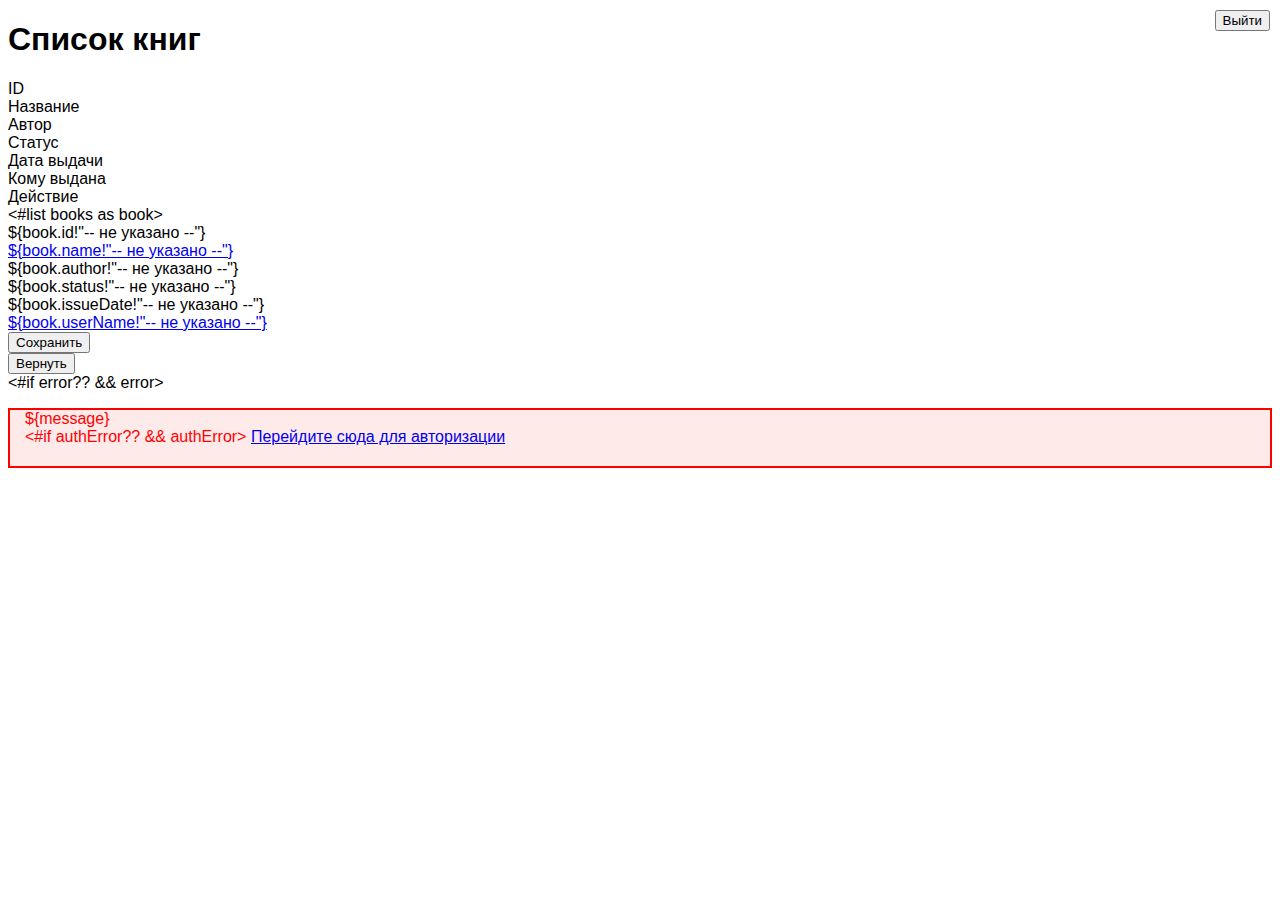
<file: data/books.html>
<!DOCTYPE html>
<html lang="en">
<head>
    <meta charset="UTF-8">
    <meta name="viewport" content="width=device-width, initial-scale=1.0">
    <link href="css/freemarker.css" rel="stylesheet">
    <title>Список книг</title>
</head>
<body>
<form action="/logout" method="POST" style="position: absolute; top: 10px; right: 10px;">
    <button type="submit" class="logout-button">Выйти</button>
</form>
<div><h1>Список книг</h1></div>
<div class="table flex flex-col">
    <div class="header flex">
        <div class="column">ID</div>
        <div class="column">Название</div>
        <div class="column">Автор</div>
        <div class="column">Статус</div>
        <div class="column">Дата выдачи</div>
        <div class="column">Кому выдана</div>
        <div class="column">Действие</div>
    </div>
    <#list books as book>
    <div class="row ${book?item_parity} flex">
        <div class="column">${book.id!"-- не указано --"}</div>
        <div class="column"><a href="${book.link!"#"}">${book.name!"-- не указано --"}</a></div>
        <div class="column">${book.author!"-- не указано --"}</div>
        <div class="column">${book.status!"-- не указано --"}</div>
        <div class="column">${book.issueDate!"-- не указано --"}</div>
        <div class="column"><a href="/employee#">${book.userName!"-- не указано --"}</a></div>
        <div class="column">
            <form action="/save-book" method="POST">
                <input type="hidden" name="id" value="${book.id!""}">
                <button type="submit" class="save-button">Сохранить</button>
            </form>
            <form action="/return-book" method="POST">
                <input type="hidden" name="id" value="${book.id!""}">
                <button type="submit" class="save-button">Вернуть</button>
            </form>
        </div>
    </div>
</#list>
    <div>
     <#if error?? && error>
        <p class="message error">
        ${message} <br>
            <#if authError?? && authError>
            <a href="/login">Перейдите сюда для авторизации</a>
            </#if>
    </p>
    </#if>
</div>
</div>


</body>
</html>
</file>
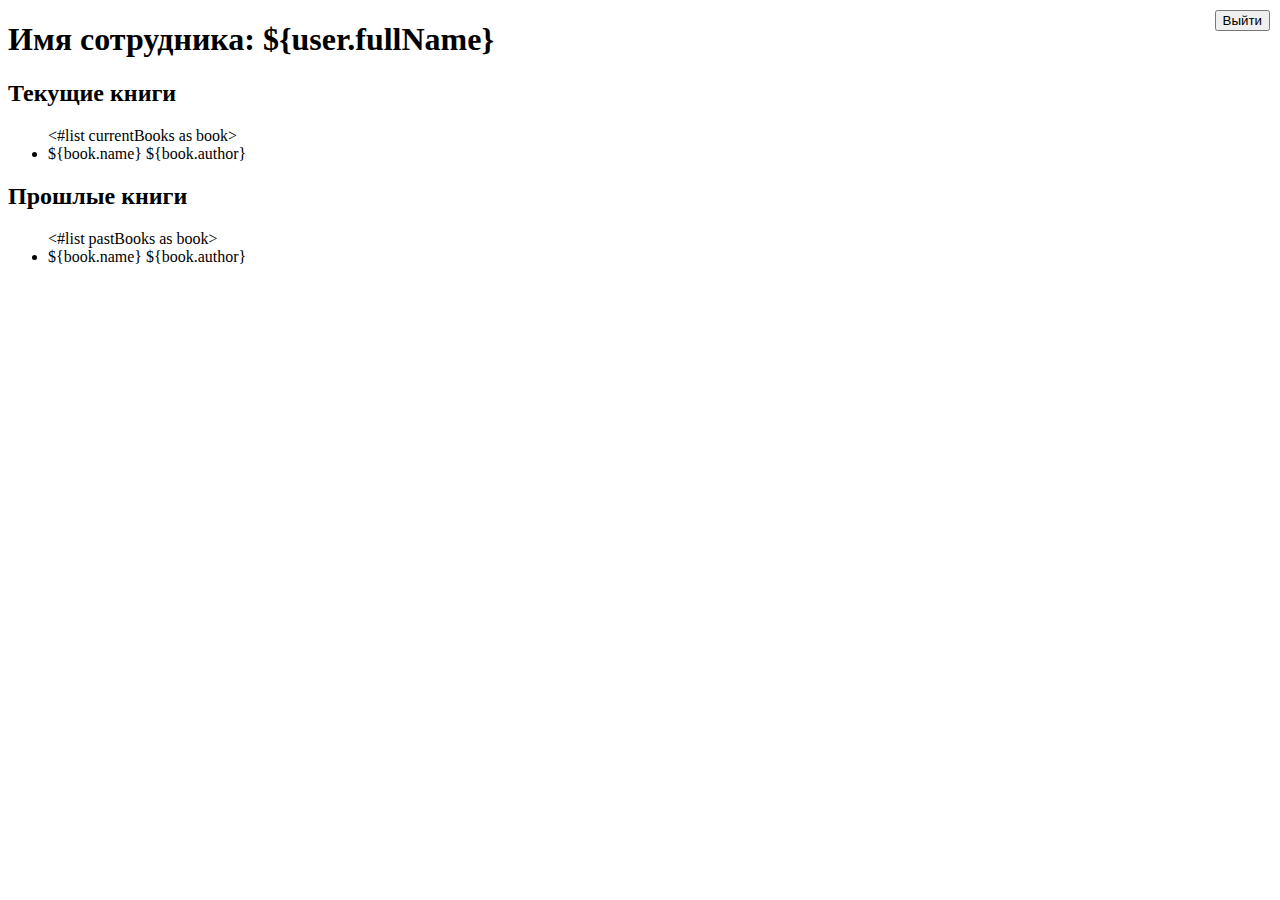
<file: data/employee.html>
<!doctype html>
<html lang="en">
<head>
    <meta charset="UTF-8">
    <meta name="viewport"
          content="width=device-width, user-scalable=no, initial-scale=1.0, maximum-scale=1.0, minimum-scale=1.0">
    <meta http-equiv="X-UA-Compatible" content="ie=edge">
    <title>${user.fullName}</title>
</head>
<body>
<form action="/logout" method="POST" style="position: absolute; top: 10px; right: 10px;">
    <button type="submit" class="logout-button">Выйти</button>
</form>
    <div><h1>Имя сотрудника: ${user.fullName}</h1></div>
    <div>
        <h2>Текущие книги</h2>
        <ul>
            <#list currentBooks as book>
            <li class="${book?item_parity}">
                ${book.name} ${book.author}
            </li>
        </#list>
        </ul>
    </div>
    <div>
        <h2>Прошлые книги</h2>
        <ul>
            <#list pastBooks as book>
            <li class="${book?item_parity}">
                ${book.name} ${book.author}
            </li>
        </#list>
        </ul>
    </div>

</body>
</html>
</file>
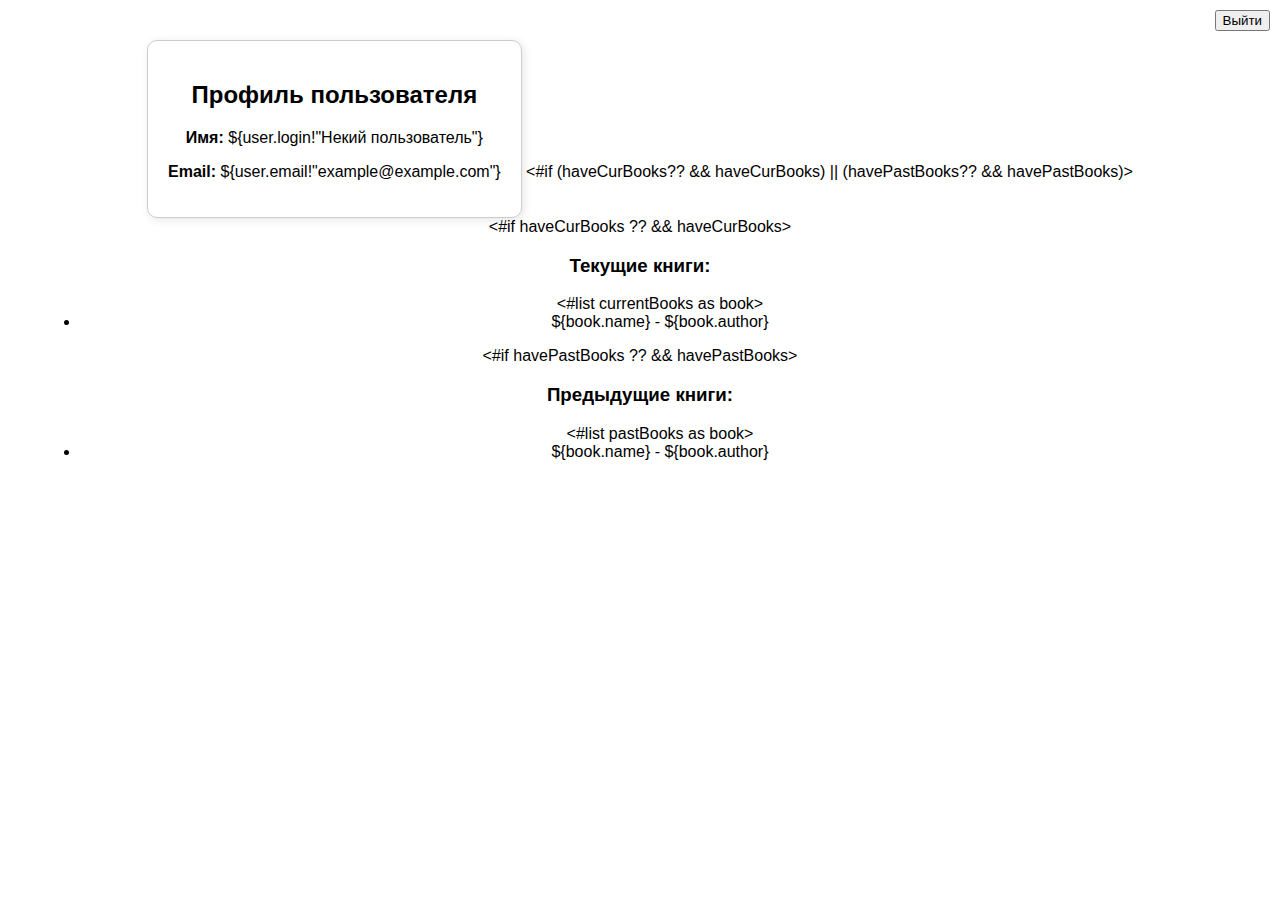
<file: data/profile.html>
<!DOCTYPE html>
<html lang="ru">

<head>
    <meta charset="UTF-8">
    <meta name="viewport" content="width=device-width, initial-scale=1.0">
    <title>Профиль пользователя</title>
    <link rel="stylesheet" href="css/profile.css">
</head>

<body>
<form action="/logout" method="POST" style="position: absolute; top: 10px; right: 10px;">
    <button type="submit" class="logout-button">Выйти</button>
</form>
    <div class="profile-container">
        <h2>Профиль пользователя</h2>
        <p><strong>Имя:</strong> ${user.login!"Некий пользователь"}</p>
        <p><strong>Email:</strong> ${user.email!"example@example.com"}</p>
    </div>
    <#if (haveCurBooks?? && haveCurBooks) || (havePastBooks?? && havePastBooks)>
    <div>
        <#if haveCurBooks ?? && haveCurBooks>
        <h3>Текущие книги:</h3>
        <ul>
            <#list currentBooks as book>
            <li class="${book?item_parity}">
                ${book.name} - ${book.author}
            </li>
        </#list>
        </ul>
    </#if>
        <#if havePastBooks ?? && havePastBooks>
        <h3>Предыдущие книги:</h3>
        <ul>
            <#list pastBooks as book>
            <li class="${book?item_parity}">
                ${book.name} - ${book.author}
            </li>
        </#list>
        </ul>
        </#if>
    </div>
</#if>
</body>

</html>
</file>
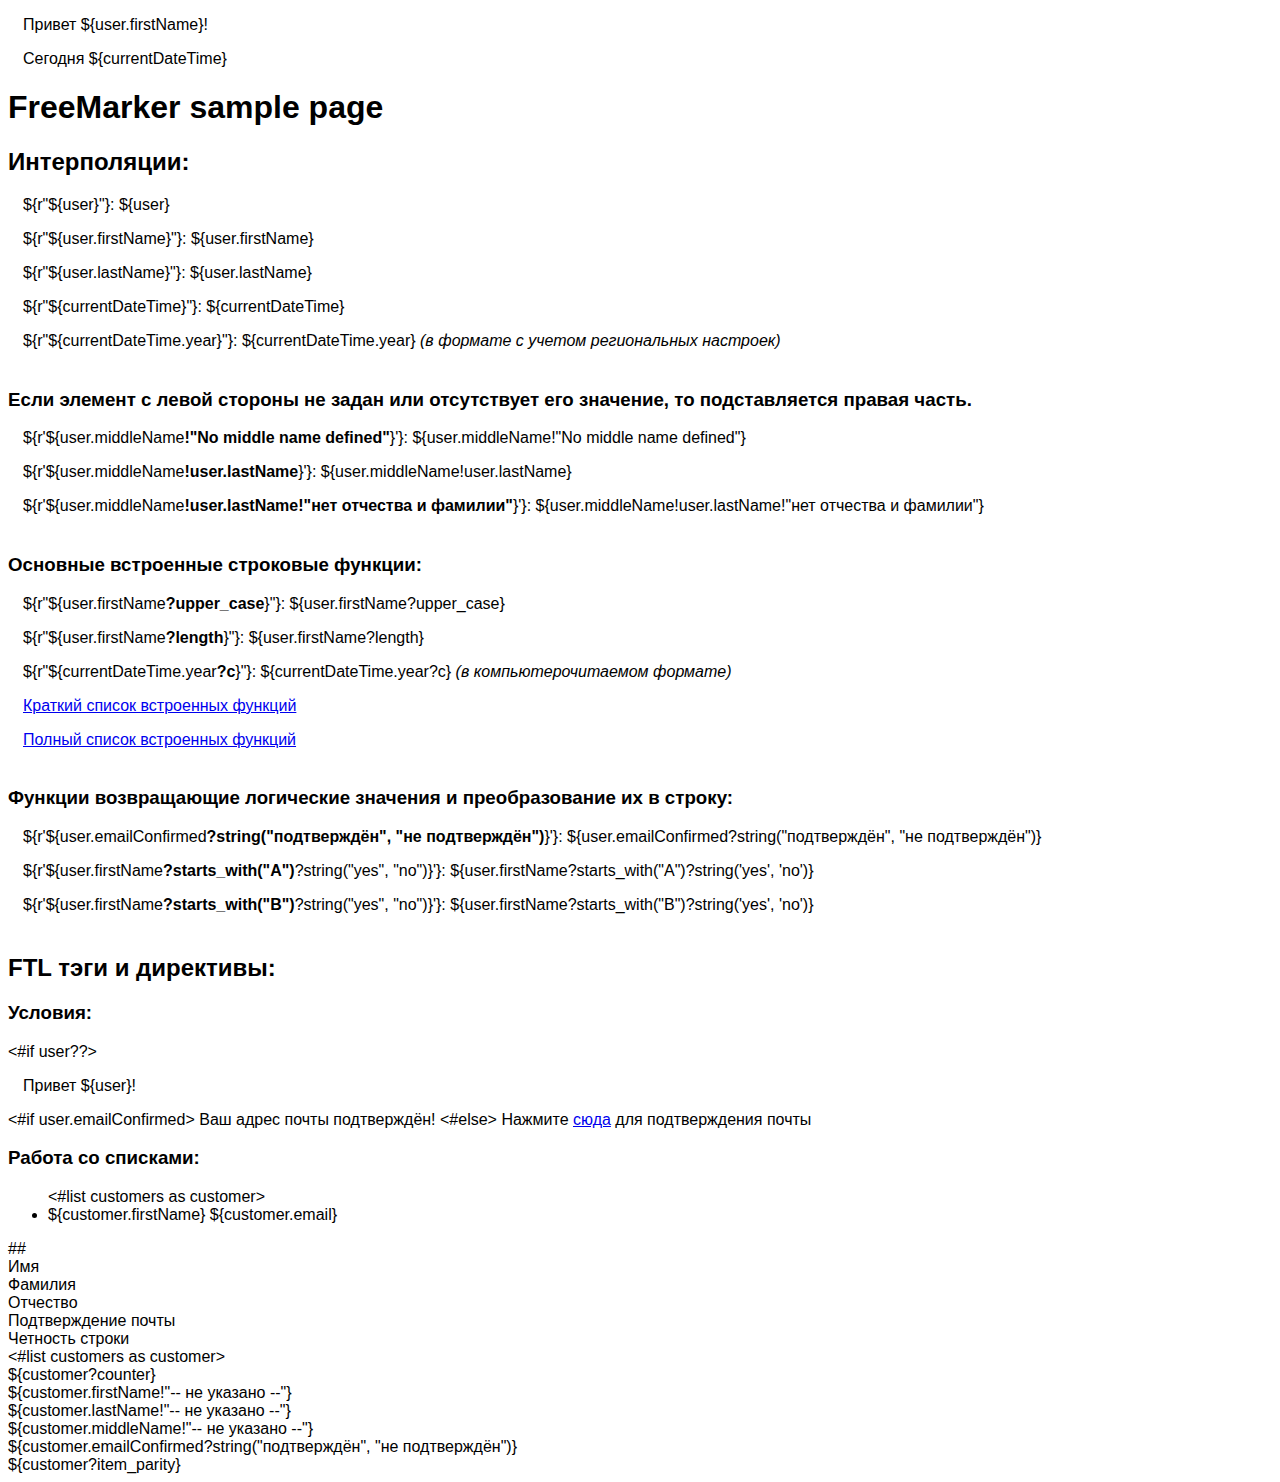
<file: data/sample.html>
<!doctype html>
<html lang="en">

<head>
    <meta charset="UTF-8">
    <meta content="width=device-width, user-scalable=no, initial-scale=1.0, maximum-scale=1.0, minimum-scale=1.0"
        name="viewport">
    <meta content="ie=edge" http-equiv="X-UA-Compatible">
    <title>Freemarker Sample Page</title>
    <link href="css/freemarker.css" rel="stylesheet">
</head>

<body>
    <div class="container">
        <p>Привет ${user.firstName}!</p>
        <p>Сегодня ${currentDateTime}
        </p>
        <h1>FreeMarker sample page</h1>
        <div>
            <h2>Интерполяции:</h2>
            <p>
                ${r"${user}"}: ${user}
            </p>
            <p>
                ${r"${user.firstName}"}: ${user.firstName}
            </p>
            <p>
                ${r"${user.lastName}"}: ${user.lastName}
            </p>
            <p>
                ${r"${currentDateTime}"}: ${currentDateTime}
            </p>
            <p>
                ${r"${currentDateTime.year}"}: ${currentDateTime.year}
                <i>(в формате с учетом региональных настроек)</i>
            </p>
        </div>
        <div>
            <h3>Если элемент с левой стороны не задан или отсутствует его значение, то подставляется правая часть.</h3>
            <p>
                ${r'${user.middleName<b>!"No middle name defined"</b>}'}: ${user.middleName!"No middle name defined"}
            </p>
            <p>
                ${r'${user.middleName<b>!user.lastName</b>}'}: ${user.middleName!user.lastName}
            </p>
            <p>
                ${r'${user.middleName<b>!user.lastName!"нет отчества и фамилии"</b>}'}: ${user.middleName!user.lastName!"нет
            отчества и фамилии"}
            </p>
        </div>
        <div>
            <h3>Основные встроенные строковые функции:</h3>
            <p>
                ${r"${user.firstName<b>?upper_case</b>}"}: ${user.firstName?upper_case}
            </p>
            <p>
                ${r"${user.firstName<b>?length</b>}"}: ${user.firstName?length}
            </p>
            <p>
                ${r"${currentDateTime.year<b>?c</b>}"}: ${currentDateTime.year?c}
                <i>(в компьютерочитаемом формате)</i>
            </p>
            <p><a href="https://freemarker.apache.org/docs/dgui_quickstart_template.html#autoid_7">Краткий список встроенных функций</a></p>
            <p><a href="https://freemarker.apache.org/docs/ref_builtins.html">Полный список встроенных функций</a></p>
        </div>
        <div>
            <h3>Функции возвращающие логические значения и преобразование их в строку:</h3>
            <p>
                ${r'${user.emailConfirmed<b>?string("подтверждён", "не подтверждён")</b>}'}:
                ${user.emailConfirmed?string("подтверждён", "не подтверждён")}
            </p>
            <p>
                ${r'${user.firstName<b>?starts_with("A")</b>?string("yes", "no")}'}:
                ${user.firstName?starts_with("A")?string('yes', 'no')}
            </p>
            <p>
                ${r'${user.firstName<b>?starts_with("B")</b>?string("yes", "no")}'}:
                ${user.firstName?starts_with("B")?string('yes', 'no')}
            </p>
        </div>
        <h2>FTL тэги и директивы:</h2>
        <h3>Условия:</h3>
        <#if user??>
            <p>Привет ${user}!</p>
        </#if>
        <#if user.emailConfirmed>
            Ваш адрес почты подтверждён!
            <#else>
                Нажмите <a href="#">сюда</a> для подтверждения почты
        </#if>
        <h3>Работа со списками:</h3>
        <ul>
            <#list customers as customer>
                <li class="${customer?item_parity}">
                    ${customer.firstName} ${customer.email}
                </li>
            </#list>
        </ul>
        <div class="table flex flex-col">
            <div class="header flex">
                <div class="column">
                    ##
                </div>
                <div class="column">
                    Имя
                </div>
                <div class="column">
                    Фамилия
                </div>
                <div class="column">
                    Отчество
                </div>
                <div class="column">
                    Подтверждение почты
                </div>
                <div class="column">
                    Четность строки
                </div>
            </div>
            <#list customers as customer>
                <div class="row ${customer?item_parity} flex">
                    <div class="column">
                        ${customer?counter}
                    </div>
                    <div class="column">
                        ${customer.firstName!"-- не указано --"}
                    </div>
                    <div class="column">
                        ${customer.lastName!"-- не указано --"}
                    </div>
                    <div class="column">
                        ${customer.middleName!"-- не указано --"}
                    </div>
                    <div class="column">
                        ${customer.emailConfirmed?string("подтверждён", "не подтверждён")}
                    </div>
                    <div class="column">
                        ${customer?item_parity}
                    </div>
                </div>
            </#list>
        </div>
</body>

</html>
</file>
<file: data/css/freemarker.css>
html,
body {
  font-family: 'Trebuchet MS', 'Lucida Sans Unicode', 'Lucida Grande', 'Lucida Sans', Arial, sans-serif;
}

p {
  padding-left: 15px;
}

div p:last-child {
  padding-bottom: 20px;
}



.my-flex {
  display: flex;
}

.my-flex-col {
  flex-direction: column;
}

.my-column {
    flex-basis: 30%;
}

.my-column:first-child {
    padding-left: 5px;
}

.my-column:first-child,
.my-column:last-child {
    flex-basis: 20%;
}

.my-header {
    background-color: #ddd;
    padding: 5px 0;
    border-bottom: 1px solid black;
}

li.my-row {
}

.my-row {
  padding: 5px 0;
}

.my-even {
 background: #eee;
}

.error {
    color: red;
    border: 2px solid red;
    background: #ffeaea;
}
</file>
<file: data/css/profile.css>
body {
    font-family: Arial, sans-serif;
    margin: 40px;
    text-align: center;
}

.profile-container {
    border: 1px solid #ccc;
    padding: 20px;
    display: inline-block;
    border-radius: 10px;
    box-shadow: 2px 2px 10px rgba(0, 0, 0, 0.1);
}
</file>
